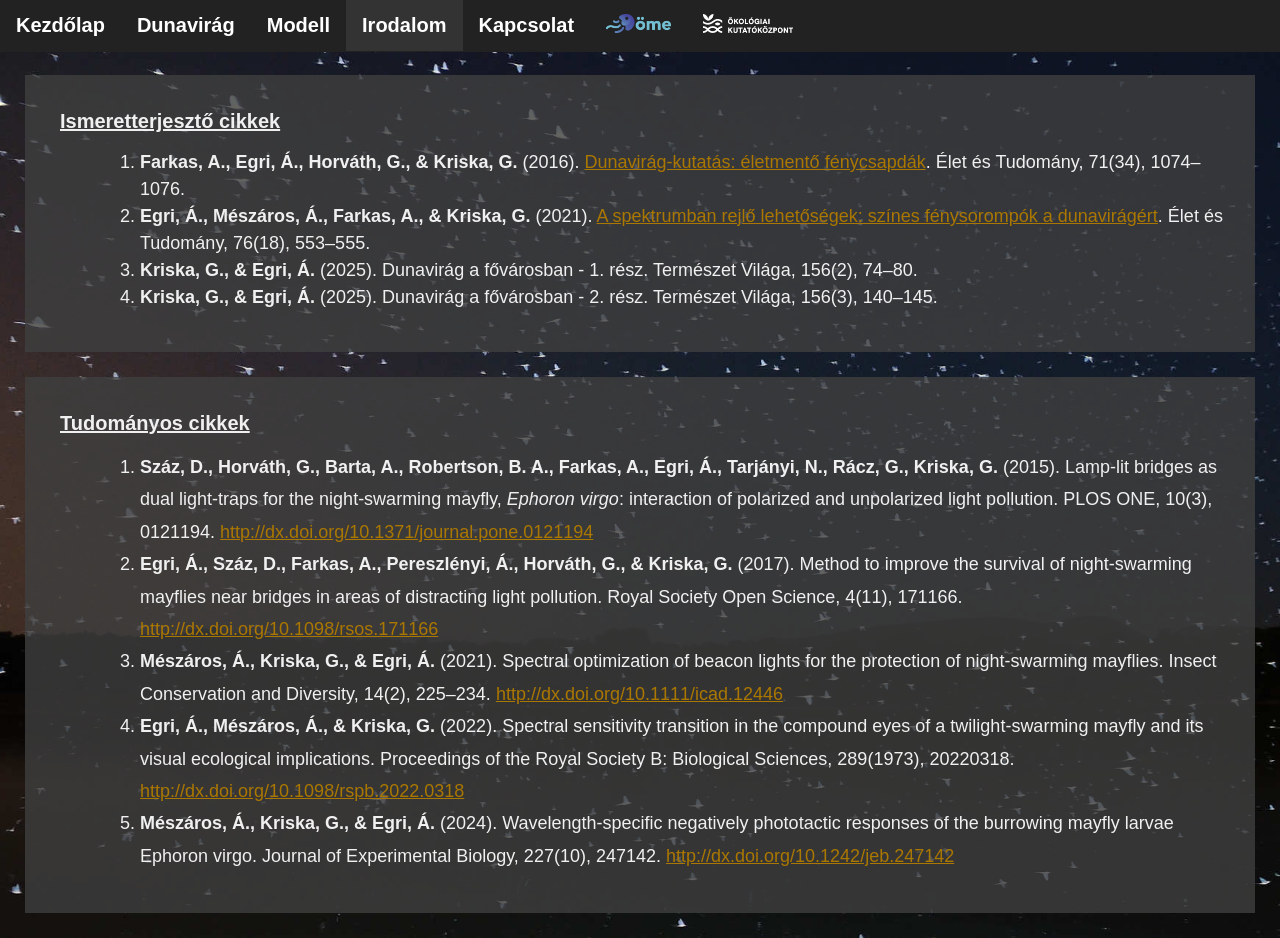
<file: irodalom.html>
<!DOCTYPE html>
<html>
  <meta charset="utf-8">
  <head>
    <link rel="stylesheet" href="style.css">
  </head>
  <body>
    <!-- <div id="menu"></div> -->

    <ul>
      <li><a href="index.html">Kezdőlap</a></li>
      <li><a href="https://dome.ecolres.hu/species/dunavirag/">Dunavirág</a></li>
      <li><a href="https://adam-egri.github.io/mayfly/doc/modell-leiras.pdf">Modell</a></li>
      <li><a class="active" href="irodalom.html">Irodalom</a></li>
      <li><a href="kapcsolat.html">Kapcsolat</a></li>
      <li><a href="https://dome.ecolres.hu"><img src="images/DOME-Color_White_Background@4x_cropped.png" style="height:19px;"></a></li>
      <li><a href="https://ecolres.hu"><img src="images/OK-logo.png" style="height:19px;"></a></li>
    </ul>

    
    <div style = "height: 50px "></div>
    <div style = "background-color: rgba(63, 63, 63, 0.8); padding: 25px; border: 0px solid white; margin: 25px">
      <h2 style = "color: #f0f0f0; font-family: Calibri, Trebuchet MS, sans-serif; font-size: 20px; font-weight: bold;"><u>Ismeretterjesztő cikkek</u></h2>
      <ol style = "background-color: rgba(0, 0, 0, 0.0); line-height: 1.5">
	<li class = "reference"><b>Farkas, A., Egri, Á., Horváth, G., & Kriska, G.</b> (2016). <a href = "https://eletestudomany.hu/eletmento-fenycsapdak-dunavirag-kutatas/" style="color:#aa7700;">Dunavirág-kutatás: életmentő fénycsapdák</a>. Élet és Tudomány, 71(34), 1074–1076.</li>
	<li class = "reference"><b>Egri, Á., Mészáros, Á., Farkas, A., & Kriska, G.</b> (2021). <a href = "https://kriska.web.elte.hu/et-2021-04-30.pdf" style="color:#aa7700;">A spektrumban rejlő lehetőségek: színes fénysorompók a dunavirágért</a>. Élet és Tudomány, 76(18), 553–555.</li>
	<li class = "reference"><b>Kriska, G., & Egri, Á.</b> (2025). Dunavirág a fővárosban - 1. rész. Természet Világa, 156(2), 74–80.</li>
	<li class = "reference"><b>Kriska, G., & Egri, Á.</b> (2025). Dunavirág a fővárosban - 2. rész. Természet Világa, 156(3), 140–145.</li>
      </ol>
    </div>

    <div style = "background-color: rgba(63, 63, 63, 0.8); padding: 25px; border: 0px solid white; margin: 25px">
      <h2 style = "color: #f0f0f0; font-family: Calibri, Trebuchet MS, sans-serif; font-size: 20px; font-weight: bold;"><u>Tudományos cikkek</u></h2>
      <ol style = "background-color: rgba(0, 0, 0, 0.0); line-height: 1.8">
	<li class = "reference"><b>Száz, D., Horváth, G., Barta, A., Robertson, B. A., Farkas, A., Egri, Á., Tarjányi, N., Rácz, G., Kriska, G.</b> (2015). Lamp-lit bridges as dual light-traps for the night-swarming mayfly, <i>Ephoron virgo</i>: interaction of polarized and unpolarized light pollution. PLOS ONE, 10(3), 0121194. <a href = "http://dx.doi.org/10.1371/journal.pone.0121194" style="color:#aa7700;">http://dx.doi.org/10.1371/journal.pone.0121194</a></li>
	<li class = "reference"><b>Egri, Á., Száz, D., Farkas, A., Pereszlényi, Á., Horváth, G., & Kriska, G.</b> (2017). Method to improve the survival of night-swarming mayflies near bridges in areas of distracting light pollution. Royal Society Open Science, 4(11), 171166. <a href = "http://dx.doi.org/10.1098/rsos.171166" style="color:#aa7700;">http://dx.doi.org/10.1098/rsos.171166</a></li>
	<li class = "reference"><b>Mészáros, Á., Kriska, G., & Egri, Á.</b> (2021). Spectral optimization of beacon lights for the protection of night‐swarming mayflies. Insect Conservation and Diversity, 14(2), 225–234. <a href = "http://dx.doi.org/10.1111/icad.12446" style="color:#aa7700;">http://dx.doi.org/10.1111/icad.12446</a></li>
	<li class = "reference"><b>Egri, Á., Mészáros, Á., & Kriska, G.</b> (2022). Spectral sensitivity transition in the compound eyes of a twilight-swarming mayfly and its visual ecological implications. Proceedings of the Royal Society B: Biological Sciences, 289(1973), 20220318. <a href = "http://dx.doi.org/10.1098/rspb.2022.0318" style="color:#aa7700;">http://dx.doi.org/10.1098/rspb.2022.0318</a></li>
	<li class = "reference"><b>Mészáros, Á., Kriska, G., & Egri, Á.</b> (2024). Wavelength-specific negatively phototactic responses of the burrowing mayfly larvae Ephoron virgo. Journal of Experimental Biology, 227(10), 247142. <a href = "http://dx.doi.org/10.1242/jeb.247142" style="color:#aa7700;">http://dx.doi.org/10.1242/jeb.247142</a></li>
      </ol>
    </div>
    
    <!-- <script> -->
    <!--   fetch("menu.html") -->
    <!-- .then(response => response.text()) -->
    <!-- .then(data => document.getElementById("menu").innerHTML = data); -->
    <!-- </script> -->

    
  </body>
</html>
</file>
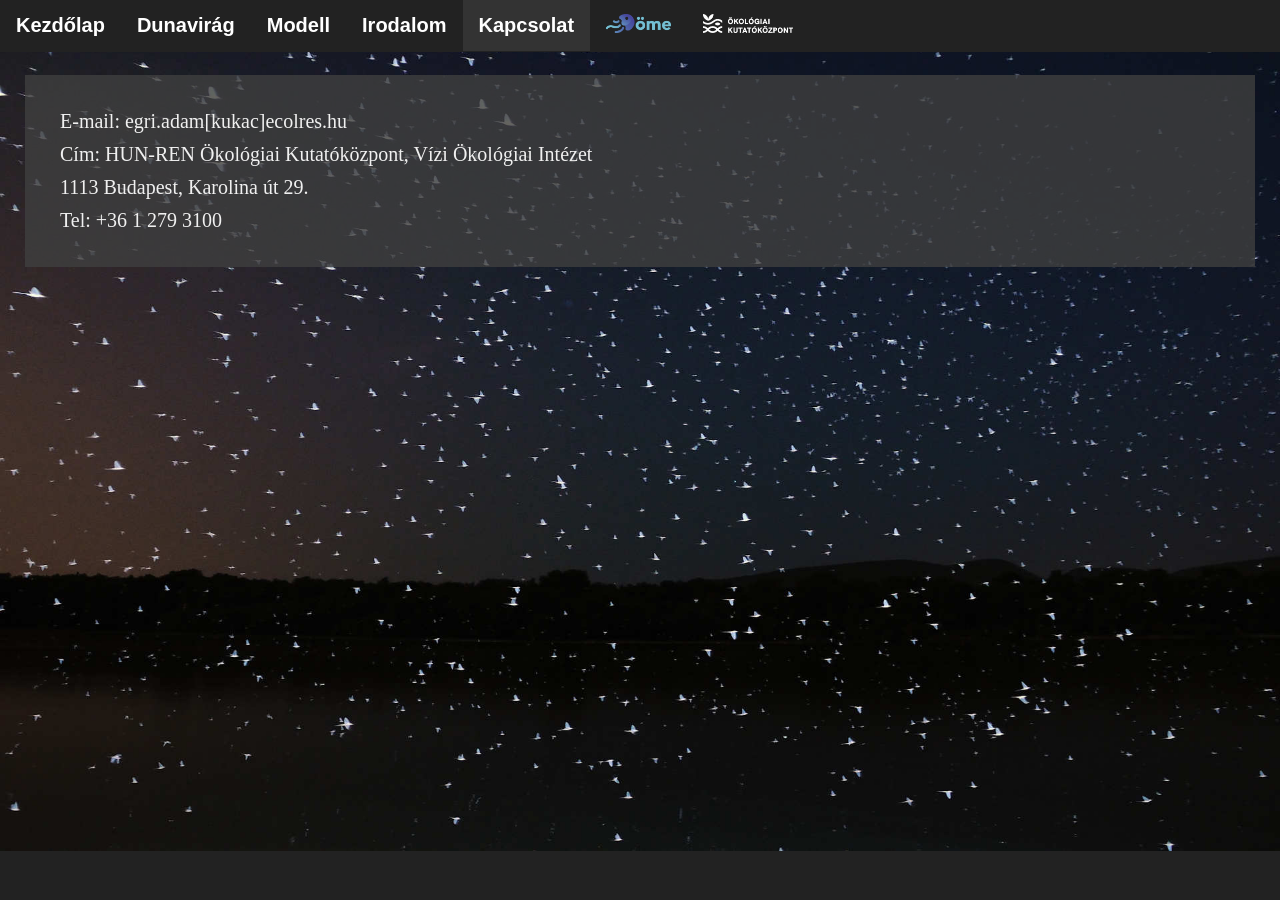
<file: kapcsolat.html>
<!DOCTYPE html>
<html>
  <meta charset="utf-8">
  <head>
    <link rel="stylesheet" href="style.css">
  </head>
  <body>
    <!-- <div id="menu"></div> -->

    <ul>
      <li><a href="index.html">Kezdőlap</a></li>
      <li><a href="https://dome.ecolres.hu/species/dunavirag/">Dunavirág</a></li>
      <li><a href="https://adam-egri.github.io/mayfly/doc/modell-leiras.pdf">Modell</a></li>
      <li><a href="irodalom.html">Irodalom</a></li>
      <li><a class="active" href="kapcsolat.html">Kapcsolat</a></li>
      <li><a href="https://dome.ecolres.hu"><img src="images/DOME-Color_White_Background@4x_cropped.png" style="height:19px;"></a></li>
      <li><a href="https://ecolres.hu"><img src="images/OK-logo.png" style="height:19px;"></a></li>
    </ul>

 
    <div style = "height: 50px "></div>
    <div style = "background-color: rgba(63, 63, 63, 0.8); padding: 25px; border: 0px solid white; margin: 25px">
      <p>E-mail: egri.adam[kukac]ecolres.hu</p>
      <p>Cím: HUN-REN Ökológiai Kutatóközpont, Vízi Ökológiai Intézet</p>
      <p>1113 Budapest, Karolina út 29.</p>
      <p>Tel: +36 1 279 3100</p>
    </div>

    
    <!-- <script> -->
    <!--   fetch("menu.html") -->
    <!-- .then(response => response.text()) -->
    <!-- .then(data => document.getElementById("menu").innerHTML = data); -->
    <!-- </script> -->

    
  </body>
</html>
</file>
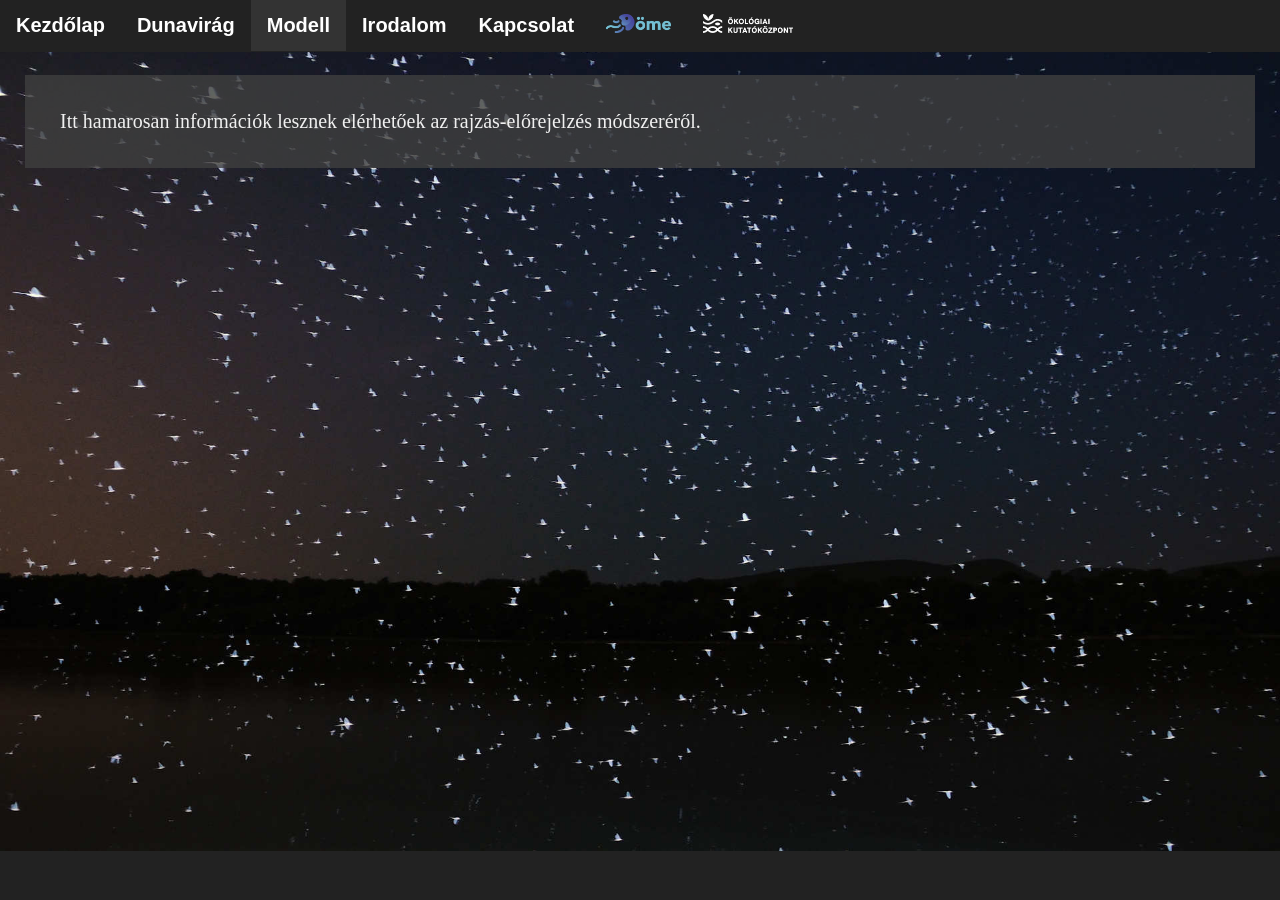
<file: modell.html>
<!DOCTYPE html>
<html>
  <meta charset="utf-8">
  <head>
    <link rel="stylesheet" href="style.css">
  </head>
  <body>
    <!-- <div id="menu"></div> -->

    <ul>
      <li><a href="index.html">Kezdőlap</a></li>
      <li><a href="https://dome.ecolres.hu/species/dunavirag/">Dunavirág</a></li>
      <li><a class="active" href="modell.html">Modell</a></li>
      <li><a href="irodalom.html">Irodalom</a></li>
      <li><a href="kapcsolat.html">Kapcsolat</a></li>
      <li><a href="https://dome.ecolres.hu"><img src="images/DOME-Color_White_Background@4x_cropped.png" style="height:19px;"></a></li>
      <li><a href="https://ecolres.hu"><img src="images/OK-logo.png" style="height:19px;"></a></li>
    </ul>

 
    <div style = "height: 50px "></div>
    <div style = "background-color: rgba(63, 63, 63, 0.8); padding: 25px; border: 0px solid white; margin: 25px">
      <p>Itt hamarosan információk lesznek elérhetőek az rajzás-előrejelzés módszeréről.</p>
    </div>

    
    <!-- <script> -->
    <!--   fetch("menu.html") -->
    <!-- .then(response => response.text()) -->
    <!-- .then(data => document.getElementById("menu").innerHTML = data); -->
    <!-- </script> -->

    
  </body>
</html>
</file>
<file: style.css>
body {
    margin: 0;
    padding: 0;
    background: url("images/bg.jpg");
    background-repeat: no-repeat;
    background-size: cover;
    background-color: #222222;
    
}

h2, p {
    margin: 10px;
    color: #f0f0f0;
    font-size: 20px;
}

ul {
    list-style-type: none;
    margin: 0;
    padding: 0;
    overflow: hidden;
    background-color: #222222;

    position: fixed;
    top: 0px;
    width: 100%;
    z-index: 1000;
    
    font-family: Calibri, "Trebuchet MS", sans-serif;
    font-size: 20px;
    font-weight: 700;
    color: #f0f0f0;
}

ul li {
    float: left;
}

ul li a.active {
  background-color: #333333;
}

ul li a {
    display: block;
    color: white;
    text-align: center;
    padding: 14px 16px;
    text-decoration: none;
}

ul li a:hover {
    background-color: #111191;
}

.bottomleft {
    position: absolute;
    bottom: 16px;
    left: 16px;
    font-size: 14px;
    color: #f0f0f0;
    background-color: rgba(0, 0, 0, 0.5);
}

.bottomright {
    position: absolute;
    bottom: 16px;
    right: 16px;
    font-size: 14px;
    color: #f0f0f0;
    background-color: rgba(0, 0, 0, 0.5);
}

.maintext {
    position: absolute;
    top: 100px;
    left: 50px;
    font-family: Calibri, "Trebuchet MS", sans-serif;
    font-size: 74px;
    font-weight: 600;
    color: #f0f0f0;
}

.year {
    position: absolute;
    top: 75px;
    right: 50px;
    font-family: Calibri, "Trebuchet MS", sans-serif;
    font-size: 44px;
    font-weight: 600;
    color: #f0f0f0;
}

.month {
    position: absolute;
    top: 100px;
    right: 50px;
    font-family: Calibri, "Trebuchet MS", sans-serif;
    font-size: 144px;
    font-weight: 600;
    color: #f0f0f0;
}

.day {
    position: absolute;
    top: 260px;
    right: 50px;
    font-family: Calibri, "Trebuchet MS", sans-serif;
    font-size: 144px;
    font-weight: 600;
    color: #f0f0f0;
}

.reference {
    margin-left: 50px;
    font-family: Calibri, "Trebuchet MS", sans-serif;
    font-size: 18px;
    font-weight: normal;
    color: #f0f0f0;
}

/* a:link { */
/*   color: green; */
/*   background-color: transparent; */
/*   text-decoration: none; */
/* } */

/* a:visited { */
/*   color: darkgreen; */
/*   background-color: transparent; */
/*   text-decoration: none; */
/* } */

/* a:hover { */
/*   color: red; */
/*   background-color: transparent; */
/*   text-decoration: underline; */
/* } */

/* a:active { */
/*   color: yellow; */
/*   background-color: transparent; */
/*   text-decoration: underline; */
/* } */
</file>
